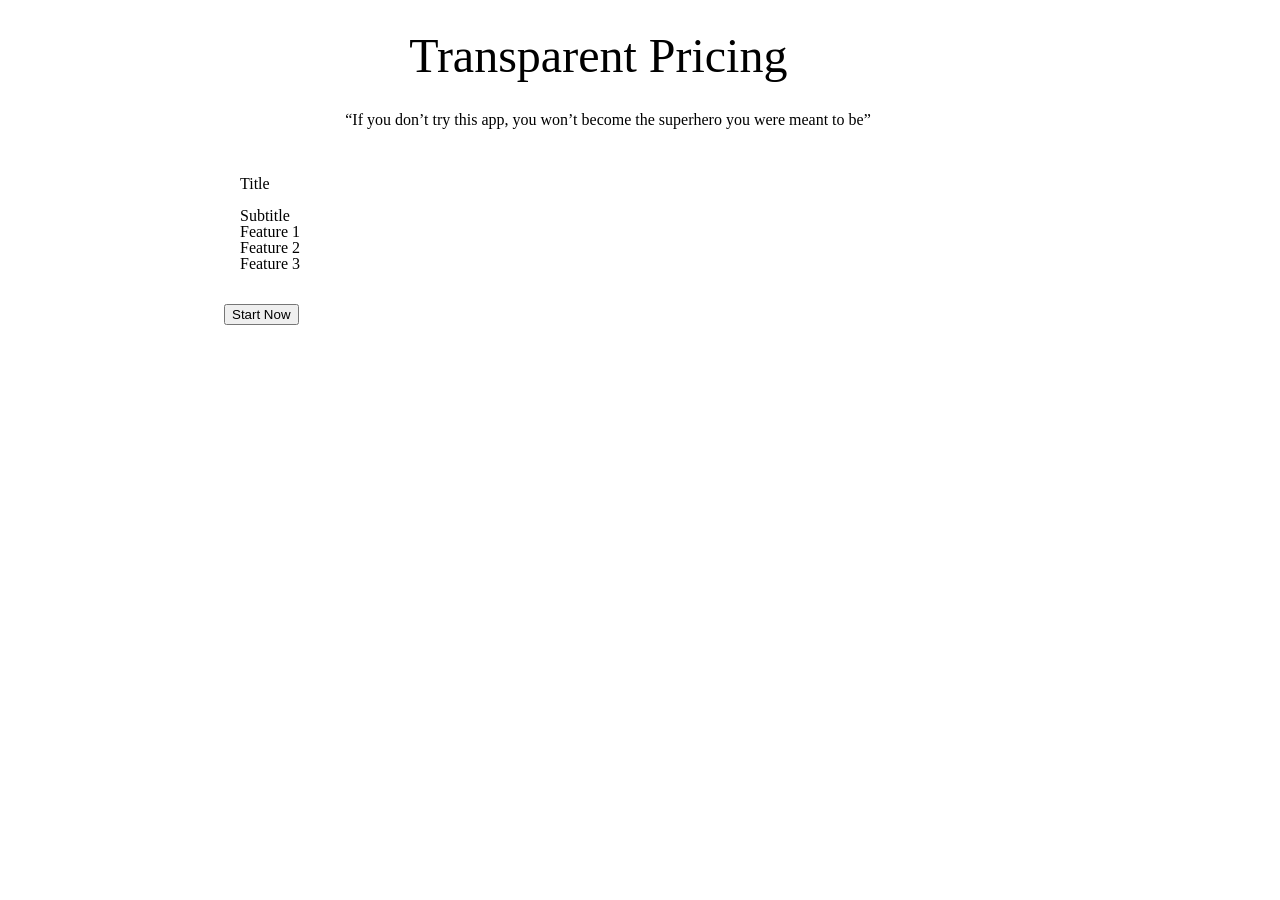
<file: index.html>
<!DOCTYPE html>
<html>
<head>
        <link rel="stylesheet" href="css/style.css">
        <link rel="stylesheet" href="css/reset.css"> 
        <title>bai3</title>
</head>
<body>
    <section class="section1">
        <div class="seciton1__text">
            <h1>Transparent Pricing</h1>
            <p>“If you don’t try this app, you won’t become the superhero you were meant to be”</p>
        </div>
    </section>
    <section class="section2">
        <div class="seciton2__text">
            <h4>Title</h4>
            <p>Subtitle</p>
        </div>
    </section>
    <section class="section3">
        <div class="seciton3__text">
            <p>Feature 1</p>
            <p>Feature 2</p>
            <p>Feature 3</p>
        </div>        
    </section>
    <section>
        <button class="bn19"  >
            Start Now
        </button>
    </section>
</body>
</html>
</file>
<file: css/style.css>
.section1{
 display: flex;
 justify-content: center;
 padding-top: 2rem;
}
.seciton1__text h1{
    font-size: 3rem;
}
.seciton1__text p{
    margin-left: -4rem;
    padding-top: 2rem;
}
.seciton2__text{
    margin-left: 15rem;
}
.seciton2__text h4{
    padding-top: 3rem;
}
.seciton2__text p{
    padding-top: 1rem;
}

.seciton3__text{
    margin-left: 15rem;
}
.section3__text p{
    padding-top: 1rem;
}
.bn19{
    margin-left: 14rem;
    margin-top: 2rem;
}
</file>
